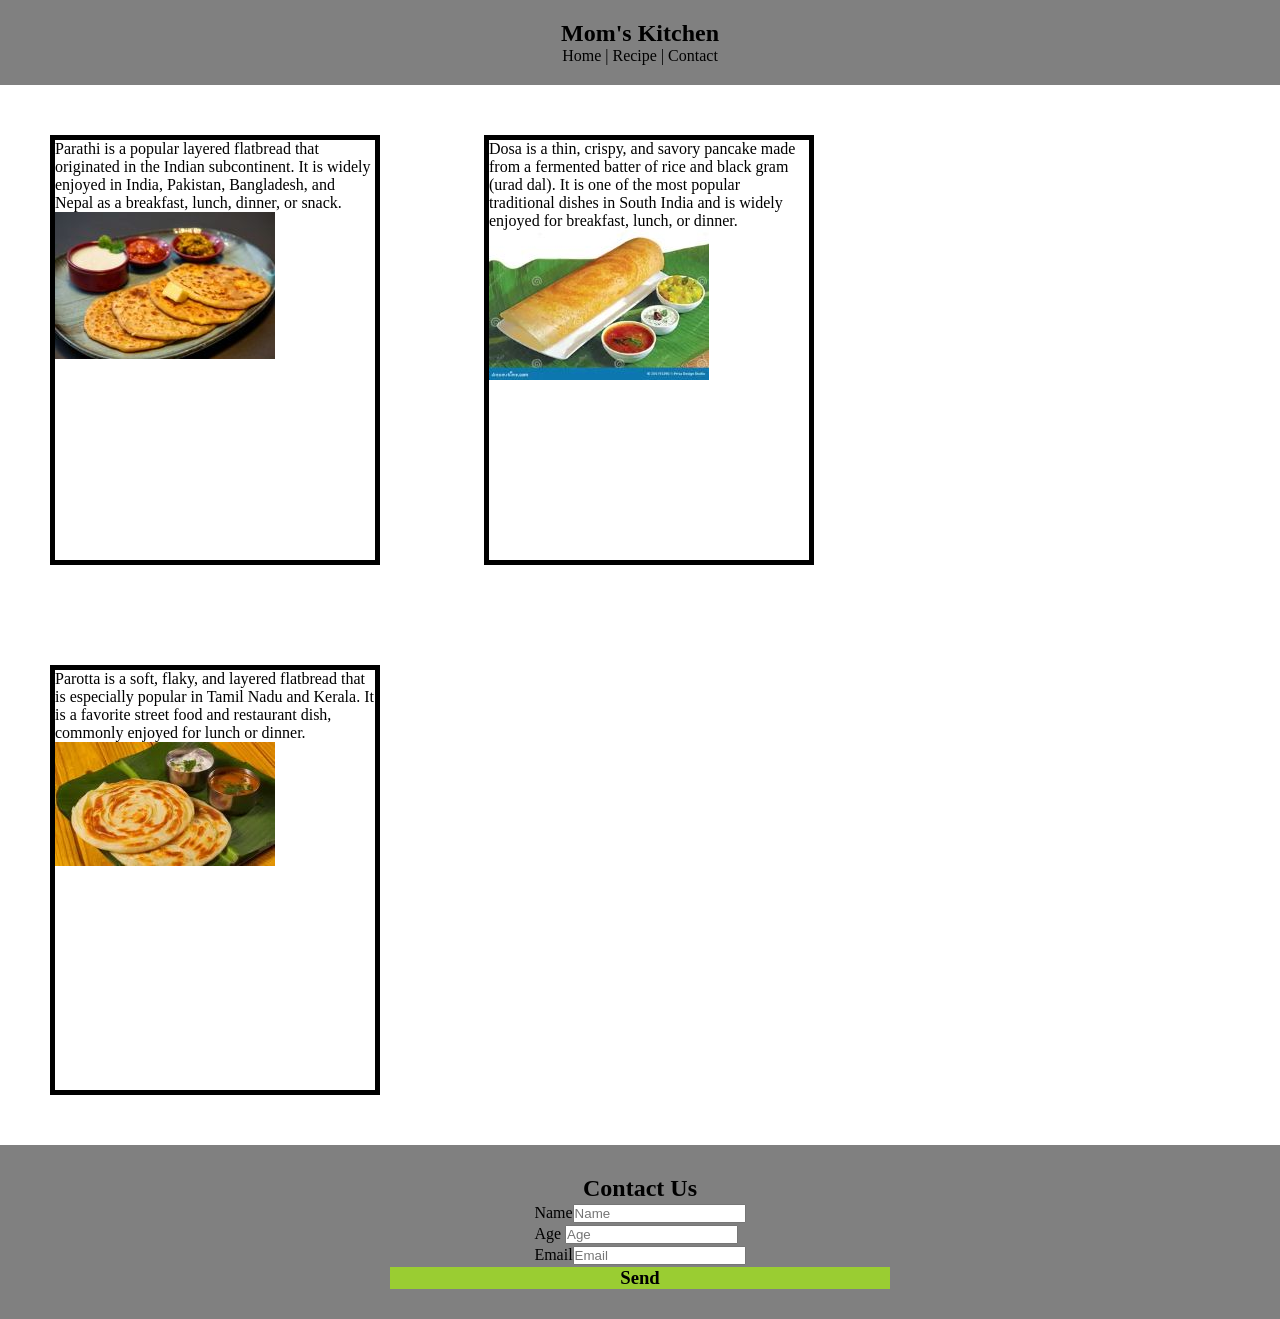
<file: index.html>
<!DOCTYPE html>
<html lang="en">
<head>
    <meta charset="UTF-8">
    <meta name="viewport" content="width=device-width, initial-scale=1.0">
    <title>mom'kitchen</title>
    <link rel="stylesheet" href="style.css">
    <link rel="icon" href="restaurant-logo-design-vector.jpg">
</head>

<body>
    <div class="header">
        <nav>
            <h1>Mom's Kitchen</h1>
            <ul>
                <li>Home |</li>
                <li>Recipe |</li>
                <li>Contact</li>
            </ul>
        </nav>
    </div>

    <div class="items">
        <div class="box">
            <p>Parathi is a popular layered flatbread that originated in the Indian subcontinent. It is widely enjoyed in India, Pakistan, Bangladesh, and Nepal as a breakfast, lunch, dinner, or snack.</p>
            <img src="parathi.jpg">
        </div>

        <div class="box">
            <p>Dosa is a thin, crispy, and savory pancake made from a fermented batter of rice and black gram (urad dal). It is one of the most popular traditional dishes in South India and is widely enjoyed for breakfast, lunch, or dinner.</p>
            <img src="dosa.jpg">
        </div>

        <div class="box">
            <p>Parotta is a soft, flaky, and layered flatbread that is especially popular in Tamil Nadu and Kerala. It is a favorite street food and restaurant dish, commonly enjoyed for lunch or dinner.</p>
            <img src="parotta.jpg">    
        </div>
    </div>

    <div class="contact">
       <center>
            <h2>Contact Us</h2>
            <form>
              <table>
                  <tr>
                    <td>Name<input type="text" placeholder="Name"></td>
                  </tr>
                  <tr>
                    <td>Age      <input type="number" placeholder="Age"></td>
                  </tr>
                  <tr>
                    <td>Email<input type="email" placeholder="Email"></td>
                  </tr>
                 
                  
                </table>
            </form>
            <div class="one"><h3>Send</h3></div>
        </center>
    </div>
</body>
</html>
</file>
<file: style.css>
*{
    margin: 0;
    padding: 0;
}
nav{
    background-color:gray;
    padding: 20px;
    text-align: center;
}
li,ul{
    display: inline;
}
li{
    cursor: pointer;
}
li:hover{
    color: navy;
}
.box{
    border-color: black;
    border-width: 5px;
    border-style: solid;
    display: inline-block;
    width: 320px;
    height: 420px;
    vertical-align: top;
    margin:50px;
}
.box:hover{
    background-color: black;
    color: white;
}
.contact{
    background-color: gray;
    padding: 30px;
}

.one{
    background-color: yellowgreen;
    display: inline-block;
    width: 500px;
}
</file>
<file: pic.css>
*{
    margin: 0;
    padding: 0;
}
nav{
    background-color:gray;
    padding: 20px;
    text-align: center;
}
li,ul{
    display: inline;
}
li{
    cursor: pointer;
}
li:hover{
    color: navy;
}
.box{
    border-color: black;
    border-width: 5px;
    border-style: solid;
    display: inline-block;
    width: 320px;
    height: 420px;
    vertical-align: top;
    margin:50px;
}
.box:hover{
    background-color: black;
    color: white;
}
.contact{
    background-color: gray;
    padding: 30px;
}

.one{
    background-color: yellowgreen;
    display: inline-block;
    width: 500px;
}
</file>
